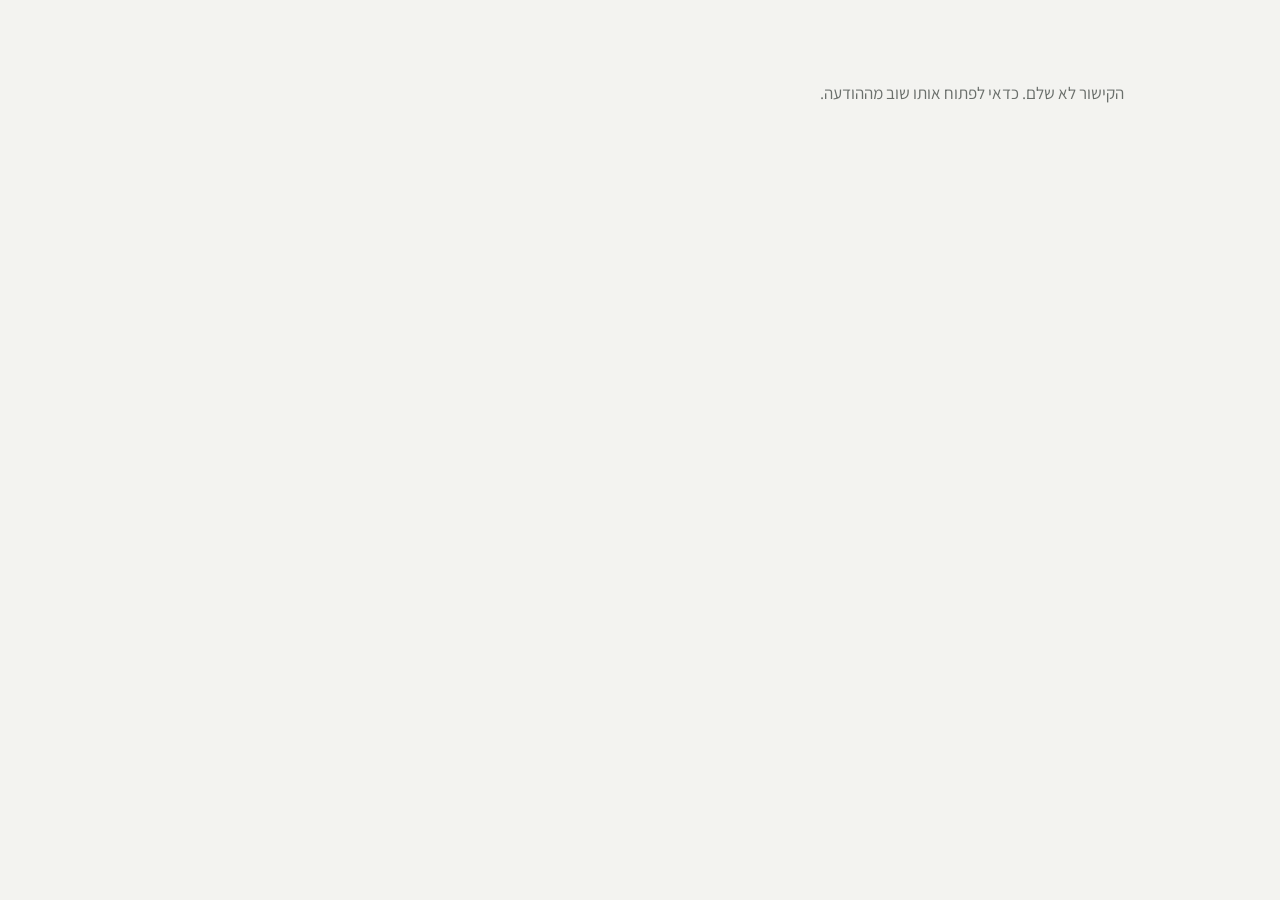
<file: items.html>
<!doctype html>
<html lang="he" dir="rtl">
<head>
<meta charset="utf-8">
<meta name="viewport" content="width=device-width,initial-scale=1,viewport-fit=cover">
<meta name="robots" content="noindex,nofollow">
<title>designbyshirley · חומרים ורכישות</title>
<link rel="stylesheet" href="https://fonts.googleapis.com/css2?family=Assistant:wght@400;600;700&family=Bellefair&display=swap">
<style>
/* Read-only client page for a project's materials list, opened through a secret link (?t=token).
   Shows the categories Shirley chose, grouped by room, with clickable product links. */
:root{
  --bg:#F3F3F0; --surface:#FFFFFF; --sunk:#E7E6E1; --ink:#262A28; --muted:#6A6F6B; --line:#DAD9D3;
  --oak:#93693D; --oak-soft:#F2E9DD;
  --display:"Bellefair","Frank Ruhl Libre",Georgia,serif;
  --body:"Assistant","Segoe UI",Arial,sans-serif;
  color-scheme:light;
}
@media (prefers-color-scheme: dark){:root{
  --bg:#1B1D1C; --surface:#242725; --sunk:#2D302E; --ink:#ECEBE6; --muted:#A2A7A2; --line:#3A3E3B;
  --oak:#CDA678; --oak-soft:#3A3128; color-scheme:dark}}
*{box-sizing:border-box}
html,body{margin:0}
body{background:var(--bg);color:var(--ink);font-family:var(--body);font-size:16px;line-height:1.55;padding-bottom:env(safe-area-inset-bottom,0px)}
:focus-visible{outline:2px solid var(--oak);outline-offset:2px}
.wrap{max-width:1000px;margin:0 auto;padding-left:max(16px,env(safe-area-inset-left,0px));padding-right:max(16px,env(safe-area-inset-right,0px))}

.top{padding-block:44px 26px}
.brand{margin:0;font-size:12px;letter-spacing:.26em;color:var(--muted);direction:ltr;unicode-bidi:isolate}
h1{font-family:var(--display);font-weight:400;font-size:clamp(40px,7vw,62px);line-height:1.05;margin:10px 0 8px;text-wrap:balance}
.sub{margin:0;color:var(--muted);font-size:17px}

.secnav{position:sticky;top:0;z-index:5;background:var(--bg);border-bottom:1px solid var(--line);padding-top:env(safe-area-inset-top,0px)}
.secnav .wrap{display:flex;gap:26px;overflow-x:auto;scrollbar-width:none}
.secnav a{display:flex;align-items:baseline;gap:7px;padding-block:14px 13px;color:var(--muted);text-decoration:none;font-weight:600;white-space:nowrap;border-bottom:2px solid transparent}
.secnav a:hover{color:var(--ink);border-bottom-color:var(--oak)}
.secnav .n{font-size:13px;font-weight:400;font-variant-numeric:tabular-nums}

section{padding-block:44px 6px;scroll-margin-top:56px}
.sec-head{display:flex;justify-content:space-between;align-items:baseline;gap:8px 16px;flex-wrap:wrap;margin-bottom:18px}
h2{font-family:var(--display);font-weight:400;font-size:34px;line-height:1.1;margin:0}
.sec-head p{margin:0;color:var(--muted);font-size:15px}
h3{font-size:14px;letter-spacing:.06em;color:var(--oak);font-weight:700;margin:22px 0 8px}
.state{padding-block:80px;color:var(--muted);font-size:17px}

.list{list-style:none;margin:0;padding:0;background:var(--surface);border:1px solid var(--line);border-radius:6px}
.list>li{display:grid;grid-template-columns:minmax(0,1fr) auto;gap:6px 16px;align-items:center;padding:15px 20px;border-top:1px solid var(--line)}
.list>li:first-child{border-top:0}
.item-name{font-weight:600;font-size:17px}
.qty{font-weight:400;color:var(--muted);font-variant-numeric:tabular-nums}
.model{color:var(--muted);font-size:15px}
.meta{display:flex;flex-wrap:wrap;gap:2px 16px;font-size:14px;color:var(--muted);margin-top:2px}
.sw{display:inline-block;width:12px;height:12px;border-radius:3px;border:1px solid var(--line);vertical-align:-1px;margin-inline-end:5px}
.line-note{font-size:14px;color:var(--muted);margin-top:4px}
.end{display:flex;align-items:center;gap:14px;justify-self:end}
.price{font-variant-numeric:tabular-nums;font-weight:600;white-space:nowrap;display:grid;text-align:left}
.price small{font-weight:400;font-size:13px;color:var(--muted)}
.qty-n{color:var(--ink);font-weight:600}
.go{font:600 14px var(--body);padding:7px 15px;border-radius:999px;border:1px solid var(--oak);color:var(--oak);text-decoration:none;white-space:nowrap}
.go:hover{background:var(--oak-soft)}
.total{margin:12px 0 0;text-align:left;color:var(--muted);font-size:15px}
.total b{color:var(--ink);font-variant-numeric:tabular-nums}

footer{padding-block:56px 40px;color:var(--muted);font-size:13px}
footer .brand{display:inline}

@media (max-width:520px){
  .top{padding-block:30px 20px}
  .list>li{grid-template-columns:1fr;padding:13px 14px}
  .end{justify-self:start}
}
</style>
</head>
<body>
<div id="app"><p class="wrap state">טוען את הרשימה…</p></div>
<script>
(function(){
'use strict';
var SUPABASE_URL='https://fsygskqtzlegktwhivej.supabase.co';
var KEY='sb_publishable_K26rM_RD4giaWqMcNPewlg_0JyZe4LW';
var TOKEN=new URLSearchParams(location.search).get('t')||'';
// Same order and names as the CRM's materials tab
var CATS=[['tiles','ריצוף וחיפוי'],['sanitary','כלים סניטריים וארונות רחצה'],['lighting','גופי תאורה'],['colors','גוונים לקירות'],
  ['carpentry','נגרות'],['furniture','ריהוט'],['decor','טקסטיל ואקססוריז'],['kitchen','נלווים למטבח'],['contractor','עבודות קבלן']];
var app=document.getElementById('app');

function esc(s){return String(s==null?'':s).replace(/[&<>"']/g,function(c){return {'&':'&amp;','<':'&lt;','>':'&gt;','"':'&quot;',"'":'&#39;'}[c]})}
function safeLink(u){u=String(u||'').trim();return /^https?:\/\//i.test(u)?u:''}
function money(n){return '₪'+Number(n).toLocaleString('he-IL',{maximumFractionDigits:2})}
function times(s){return String(s).replace(/(\d)\s*[xX×]\s*(\d)/g,'$1×$2')}
function showState(msg){app.innerHTML='<p class="wrap state">'+esc(msg)+'</p>'}

function row(x,prices,sup){
  var q='',n=x.quantity==null?null:Number(x.quantity);
  var meta=[];
  if(n!=null)meta.push('כמות: <b class="qty-n">'+esc(n)+'</b>');
  if(x.area)meta.push(esc(x.area));
  if(x.size)meta.push('<span dir="auto">'+esc(times(x.size))+'</span>');
  if(x.color||x.hex)meta.push((x.hex?'<span class="sw" style="background:'+esc(x.hex)+'"></span>':'')+esc(x.color||''));
  if(x.supplier&&x.supplier!==sup)meta.push(esc(x.supplier));
  var link=safeLink(x.link),end='';
  // Same math as the CRM table: unit price × quantity (no quantity counts as one)
  if(prices&&x.unit_price!=null)end+='<span class="price">'+(n!=null&&n!==1
    ?money(Number(x.unit_price)*n)+'<small>'+money(x.unit_price)+' ליח\' × '+esc(n)+'</small>'
    :money(x.unit_price))+'</span>';
  if(link)end+='<a class="go" href="'+esc(link)+'" target="_blank" rel="noopener">למוצר ↗</a>';
  return '<li><div><div class="item-name">'+esc(x.name||x.model||'')+q+'</div>'+
    (x.name&&x.model?'<div class="model">'+esc(x.model)+'</div>':'')+
    (meta.length?'<div class="meta">'+meta.map(function(m){return '<span>'+m+'</span>'}).join('')+'</div>':'')+
    (x.notes?'<div class="line-note">'+esc(x.notes)+'</div>':'')+'</div>'+
    (end?'<div class="end">'+end+'</div>':'')+'</li>';
}
function render(d){
  var shown=CATS.filter(function(c){return d.items.some(function(x){return x.category===c[0]})});
  var h='<header class="wrap top"><p class="brand">designbyshirley</p><h1>'+esc(d.title)+'</h1><p class="sub">חומרים ורכישות</p></header>';
  if(shown.length>1)h+='<nav class="secnav" aria-label="חלקי הדף"><div class="wrap">'+shown.map(function(c){
    return '<a href="#'+c[0]+'">'+esc(c[1])+' <span class="n">'+d.items.filter(function(x){return x.category===c[0]}).length+'</span></a>'}).join('')+'</div></nav>';
  h+='<main class="wrap">';
  if(!shown.length)h+='<p class="state">עוד אין פריטים ברשימה.</p>';
  shown.forEach(function(c){
    var list=d.items.filter(function(x){return x.category===c[0]}),groups=[];
    list.forEach(function(x){var r=(x.room||'').trim(),g=groups.filter(function(gr){return gr.room===r})[0];if(!g)groups.push(g={room:r,items:[]});g.items.push(x)});
    var sup=(d.suppliers||{})[c[0]];
    h+='<section id="'+c[0]+'"><div class="sec-head"><h2>'+esc(c[1])+'</h2>'+(sup?'<p>'+(c[0]==='contractor'?'קבלן: ':'ספק: ')+esc(sup)+'</p>':'')+'</div>';
    groups.forEach(function(g){
      if(g.room&&!(groups.length===1&&!g.room))h+='<h3>'+esc(g.room)+'</h3>';
      h+='<ul class="list">'+g.items.map(function(x){return row(x,d.prices,sup)}).join('')+'</ul>';
    });
    if(d.prices){
      var total=list.reduce(function(a,x){return a+(x.unit_price==null?0:Number(x.unit_price)*(x.quantity==null?1:Number(x.quantity)))},0);
      if(total)h+='<p class="total">סה"כ: <b>'+money(total)+'</b></p>';
    }
    h+='</section>';
  });
  h+='</main><footer class="wrap"><span class="brand">designbyshirley</span> · עיצוב פנים</footer>';
  app.innerHTML=h;
}

if(!TOKEN){showState('הקישור לא שלם. כדאי לפתוח אותו שוב מההודעה.');return}
fetch(SUPABASE_URL+'/rest/v1/rpc/items_share',{method:'POST',headers:{apikey:KEY,'Content-Type':'application/json'},body:JSON.stringify({token:TOKEN})})
  .then(function(r){if(!r.ok)throw new Error(r.status);return r.json()})
  .then(function(d){
    if(!d){showState('הקישור לא פעיל יותר. אפשר לבקש קישור חדש משירלי.');return}
    document.title=d.title+' · חומרים ורכישות · designbyshirley';render(d);
  })
  .catch(function(){showState('לא הצלחנו לטעון את הרשימה. כדאי לנסות שוב בעוד רגע.')});
})();
</script>
</body>
</html>
</file>
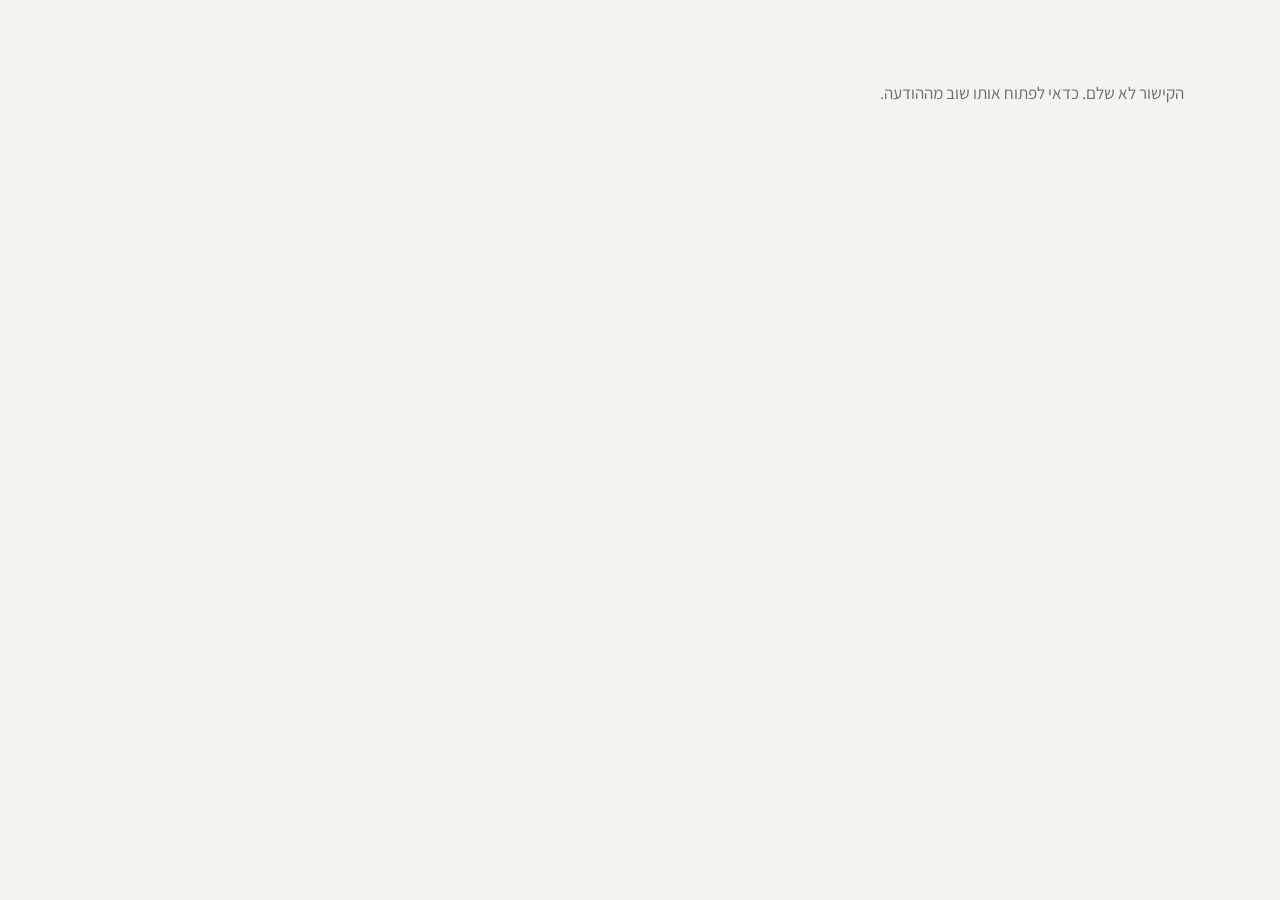
<file: list.html>
<!doctype html>
<html lang="he" dir="rtl">
<head>
<meta charset="utf-8">
<meta name="viewport" content="width=device-width,initial-scale=1,viewport-fit=cover">
<meta name="robots" content="noindex,nofollow">
<title>designbyshirley · רשימה</title>
<link rel="stylesheet" href="https://fonts.googleapis.com/css2?family=Assistant:wght@400;600;700&family=Bellefair&display=swap">
<style>
/* Client page for one meeting's lists: photo cards of existing furniture, a shopping list with status, a task checklist.
   Opened through a secret link (?t=token); people with the link add and change rows, deleting stays in the CRM. */
:root{
  --bg:#F3F3F0; --surface:#FFFFFF; --sunk:#E7E6E1; --ink:#262A28; --muted:#6A6F6B; --line:#DAD9D3;
  --oak:#93693D; --oak-soft:#F2E9DD; --sage:#5F7863; --sage-soft:#E2EAE2; --scrim:rgba(24,27,25,.5);
  --display:"Bellefair","Frank Ruhl Libre",Georgia,serif;
  --body:"Assistant","Segoe UI",Arial,sans-serif;
  color-scheme:light;
}
@media (prefers-color-scheme: dark){:root{
  --bg:#1B1D1C; --surface:#242725; --sunk:#2D302E; --ink:#ECEBE6; --muted:#A2A7A2; --line:#3A3E3B;
  --oak:#CDA678; --oak-soft:#3A3128; --sage:#9DB79F; --sage-soft:#2B372D; --scrim:rgba(0,0,0,.6); color-scheme:dark}}
*{box-sizing:border-box}
html,body{margin:0}
body{background:var(--bg);color:var(--ink);font-family:var(--body);font-size:16px;line-height:1.55;padding-bottom:env(safe-area-inset-bottom,0px)}
[hidden]{display:none!important}
img{max-width:100%}
button,input,select,textarea{font:inherit;color:inherit}
:focus-visible{outline:2px solid var(--oak);outline-offset:2px}
.wrap{max-width:1120px;margin:0 auto;padding-left:max(16px,env(safe-area-inset-left,0px));padding-right:max(16px,env(safe-area-inset-right,0px))}

.top{padding-block:44px 26px}
.brand{margin:0;font-size:12px;letter-spacing:.26em;color:var(--muted);direction:ltr;unicode-bidi:isolate}
h1{font-family:var(--display);font-weight:400;font-size:clamp(42px,7vw,66px);line-height:1.05;margin:10px 0 8px;text-wrap:balance}
.sub{margin:0;color:var(--muted);font-size:17px}

.secnav{position:sticky;top:0;z-index:5;background:var(--bg);border-bottom:1px solid var(--line);padding-top:env(safe-area-inset-top,0px)}
.secnav .wrap{display:flex;gap:26px;overflow-x:auto;scrollbar-width:none}
.secnav a{display:flex;align-items:baseline;gap:7px;padding-block:14px 13px;color:var(--muted);text-decoration:none;font-weight:600;white-space:nowrap;border-bottom:2px solid transparent}
.secnav a:hover{color:var(--ink);border-bottom-color:var(--oak)}
.secnav .n{font-size:13px;font-weight:400;font-variant-numeric:tabular-nums}

section{padding-block:44px 6px;scroll-margin-top:56px}
.sec-head{display:flex;justify-content:space-between;align-items:baseline;gap:8px 16px;flex-wrap:wrap;margin-bottom:20px}
h2{font-family:var(--display);font-weight:400;font-size:34px;line-height:1.1;margin:0}
.sec-head p{margin:0;color:var(--muted);font-size:15px}
.state{padding-block:80px;color:var(--muted);font-size:17px}

.grid{display:grid;grid-template-columns:repeat(auto-fill,minmax(240px,1fr));gap:20px}
.card{background:var(--surface);border:1px solid var(--line);border-radius:6px;overflow:hidden;display:flex;flex-direction:column;min-width:0}
.ph{aspect-ratio:4/3;max-width:100%;background:var(--sunk);display:grid;place-items:center;color:var(--muted);font-size:13px;border:0;padding:0;width:100%}
.ph img{width:100%;height:100%;object-fit:cover;display:block}
button.ph{cursor:zoom-in}
.card-body{padding:15px 18px 10px;display:grid;gap:8px;align-content:start;flex:1}
.eyebrow{font-size:12px;letter-spacing:.06em;color:var(--oak);font-weight:700}
h3{font-size:19px;font-weight:600;margin:0;line-height:1.3}
.dims{display:flex;flex-wrap:wrap;gap:6px 20px;margin:0}
.dims div{display:grid}
.dims dt{font-size:12px;color:var(--muted)}
.dims dd{margin:0;font-size:17px;font-weight:600;font-variant-numeric:tabular-nums}
.nodims{margin:0;font-size:14px;color:var(--muted)}
.note{margin:0;font-size:14px;color:var(--muted);border-top:1px dashed var(--line);padding-top:8px}
.card .edit{align-self:flex-start;margin:0 18px 14px}

.list{list-style:none;margin:0;padding:0;background:var(--surface);border:1px solid var(--line);border-radius:6px}
.list>li{display:grid;grid-template-columns:auto minmax(0,1fr) auto;gap:14px;align-items:center;padding:15px 20px;border-top:1px solid var(--line)}
.list>li:first-child{border-top:0}
.list .empty{display:block;color:var(--muted)}
.pill{font-size:13px;font-weight:700;padding:4px 11px;border-radius:999px;border:1px solid var(--line);color:var(--muted);background:transparent;white-space:nowrap;min-width:66px;text-align:center;cursor:pointer}
.st-choosing .pill{background:var(--oak-soft);color:var(--oak);border-color:transparent}
.st-bought .pill{background:var(--sage-soft);color:var(--sage);border-color:transparent}
.st-bought .item-name{color:var(--muted)}
.item-name{font-weight:600;font-size:17px}
.qty{font-weight:400;color:var(--muted);font-variant-numeric:tabular-nums}
.meta{display:flex;flex-wrap:wrap;gap:2px 16px;font-size:14px;color:var(--muted);margin-top:2px}
.meta a{color:var(--oak);font-weight:600}
.line-note{font-size:14px;color:var(--muted);margin-top:2px}
.end{display:flex;align-items:center;gap:10px}
.thumb{width:56px;height:56px;border-radius:4px;overflow:hidden;background:var(--sunk);border:0;padding:0;cursor:zoom-in;flex:none}
.thumb img{width:100%;height:100%;object-fit:cover;display:block}
.check{width:26px;height:26px;border-radius:50%;border:1.5px solid var(--muted);background:transparent;display:grid;place-items:center;padding:0;flex:none;cursor:pointer}
.done .check{background:var(--sage);border-color:var(--sage)}
.done .check::after{content:"";width:6px;height:11px;border:solid var(--surface);border-width:0 2px 2px 0;transform:translateY(-1px) rotate(45deg)}
.done .item-name{color:var(--muted);text-decoration:line-through;text-decoration-color:var(--line)}

.btn{font:600 14px var(--body);padding:9px 18px;border-radius:999px;border:1px solid var(--ink);background:transparent;color:var(--ink);cursor:pointer;white-space:nowrap}
.btn.small{padding:5px 13px;font-size:13px;border-color:var(--line);color:var(--muted)}
.btn.small:hover{color:var(--ink);border-color:var(--oak)}
.btn.primary{background:var(--ink);color:var(--bg)}
.btn.ghost{border-color:var(--line)}
.btn:disabled{opacity:.5;cursor:default}
.add{margin-top:14px;width:100%;padding:13px;border:1.5px dashed var(--line);border-radius:6px;background:transparent;color:var(--oak);font-weight:700;cursor:pointer}
.add:hover{border-color:var(--oak)}

footer{padding-block:56px 40px;color:var(--muted);font-size:13px}
footer .brand{display:inline}

.overlay{position:fixed;inset:0;z-index:20;background:var(--scrim);display:grid;place-items:center;padding:16px}
.sheet{background:var(--surface);border-radius:10px;width:min(520px,100%);max-height:100%;overflow:auto;padding:24px}
.sheet h2{font-size:28px;margin-bottom:18px}
.fields{display:grid;gap:14px}
.pair{display:grid;grid-template-columns:1fr 1fr;gap:14px}
.fields label{display:grid;gap:5px;font-size:13px;font-weight:700;color:var(--muted)}
.fields input,.fields textarea,.fields select{font-size:16px;padding:10px 12px;border:1px solid var(--line);border-radius:6px;background:var(--bg);color:var(--ink);width:100%}
.fields .checkrow{display:flex;align-items:center;gap:10px;font-size:15px;color:var(--ink)}
.fields .checkrow input{width:20px;height:20px}
.imgfield{display:grid;gap:8px}
.imgfield .ph{border-radius:6px;overflow:hidden}
.filebtn{position:relative;overflow:hidden;align-self:start;justify-self:start}
.filebtn input{position:absolute;inset:0;opacity:0;cursor:pointer}
.hint{margin:0;font-size:13px;color:var(--muted)}
.sheet-actions{display:flex;justify-content:flex-end;gap:8px;margin-top:22px}
.lb{cursor:zoom-out}
.lb img{max-width:100%;max-height:100%;border-radius:6px;object-fit:contain}
.toast{position:fixed;left:50%;bottom:calc(24px + env(safe-area-inset-bottom,0px));transform:translateX(-50%);z-index:30;background:var(--ink);color:var(--bg);padding:10px 18px;border-radius:999px;font-size:14px;font-weight:600;max-width:calc(100% - 32px);text-align:center}

@media (max-width:520px){
  .top{padding-block:30px 20px}
  .grid{grid-template-columns:1fr 1fr;gap:12px}
  .card-body{padding:12px 12px 8px}
  .card .edit{margin:0 12px 12px}
  h3{font-size:16px}
  .dims{gap:4px 12px}
  .dims dd{font-size:15px}
  .list>li{padding:13px 14px;gap:10px}
  .thumb{width:46px;height:46px}
  .pair{grid-template-columns:1fr}
}
@media (max-width:340px){.grid{grid-template-columns:1fr}}
</style>
</head>
<body>
<div id="app"><p class="wrap state">טוען את הרשימה…</p></div>
<div id="layer"></div>
<div class="toast" id="toast" role="status" hidden></div>
<script>
(function(){
'use strict';
var SUPABASE_URL='https://fsygskqtzlegktwhivej.supabase.co';
var KEY='sb_publishable_K26rM_RD4giaWqMcNPewlg_0JyZe4LW';
var TOKEN=new URLSearchParams(location.search).get('t')||window.SHARE_TOKEN||'';
var STATUS_KEYS={'לקנות':'todo','בבחירה':'choosing','נרכש':'bought'};
var STATUSES=['לקנות','בבחירה','נרכש'];
var FIELDS={
  existing:[['name','שם הפריט'],['room','חלל'],['size','מידות'],['notes','הערות','textarea']],
  buy:[['name','שם הפריט'],['quantity','כמות','pair'],['room','חלל','pair'],['size','מידות'],['supplier','חנות / ספק'],['link','קישור למוצר'],['notes','הערות','textarea']],
  task:[['name','משימה'],['notes','הערות','textarea']]
};
var NOUN={existing:'רהיט',buy:'פריט לקנייה',task:'משימה'};
var app=document.getElementById('app'),layer=document.getElementById('layer');
var data=null,modal=null,zoomSrc=null,busy=false,toastTimer=null;

function esc(s){return String(s==null?'':s).replace(/[&<>"']/g,function(c){return {'&':'&amp;','<':'&lt;','>':'&gt;','"':'&quot;',"'":'&#39;'}[c]})}
function img(path){return path?SUPABASE_URL+'/storage/v1/object/public/meeting-images/'+path.split('/').map(encodeURIComponent).join('/'):''}
function fmtDate(iso){var p=String(iso||'').split('-');return p.length===3?p[2]+'.'+p[1]+'.'+p[0]:''}
function times(s){return String(s).replace(/(\d)\s*[xX×]\s*(\d)/g,'$1×$2')}
function safeLink(u){u=String(u||'').trim();return /^https?:\/\//i.test(u)?u:''}
function items(kind){return (data.items||[]).filter(function(x){return x.kind===kind})}
function toast(msg){var el=document.getElementById('toast');el.textContent=msg;el.hidden=false;clearTimeout(toastTimer);toastTimer=setTimeout(function(){el.hidden=true},3200)}

function rpc(fn,body){
  return fetch(SUPABASE_URL+'/rest/v1/rpc/'+fn,{method:'POST',headers:{apikey:KEY,'Content-Type':'application/json'},body:JSON.stringify(body)})
    .then(function(r){if(!r.ok)throw new Error(r.status);return r.json()});
}
function load(){
  if(!TOKEN){showState('הקישור לא שלם. כדאי לפתוח אותו שוב מההודעה.');return Promise.resolve()}
  return rpc('meeting_share',{token:TOKEN}).then(function(d){
    if(!d){showState('הקישור לא פעיל יותר. אפשר לבקש קישור חדש משירלי.');return}
    data=d;document.title=d.title+' · designbyshirley';render();
  }).catch(function(){if(!data)showState('לא הצלחנו לטעון את הרשימה. כדאי לנסות שוב בעוד רגע.')});
}
function showState(msg){app.innerHTML='<p class="wrap state">'+esc(msg)+'</p>'}

function dims(s){
  s=String(s||'').trim();
  if(!s)return '<p class="nodims">מידות לא צוינו</p>';
  var re=/(רוחב|עומק|גובה|אורך|קוטר)\s*([\d.,]+)/g,m,parts=[];
  while((m=re.exec(s)))parts.push('<div><dt>'+m[1]+'</dt><dd>'+esc(m[2])+'</dd></div>');
  if(!parts.length)parts.push('<div><dt>מידה</dt><dd dir="ltr">'+esc(times(s))+'</dd></div>');
  return '<dl class="dims">'+parts.join('')+'</dl>';
}
function card(x){
  var media=x.image_path?'<button class="ph" data-a="zoom" data-src="'+esc(img(x.image_path))+'" aria-label="הגדלת התמונה"><img src="'+esc(img(x.image_path))+'" alt="'+esc(x.name)+'" loading="lazy"></button>'
    :'<div class="ph">תמונה תתווסף בהמשך</div>';
  return '<article class="card">'+media+'<div class="card-body">'+(x.room?'<span class="eyebrow">'+esc(x.room)+'</span>':'')+
    '<h3>'+esc(x.name||'')+'</h3>'+dims(x.size)+(x.notes?'<p class="note">'+esc(x.notes)+'</p>':'')+'</div>'+
    '<button class="btn small edit" data-a="open" data-id="'+x.id+'">עריכה</button></article>';
}
function buyRow(x){
  var key=STATUS_KEYS[x.status]||'todo',meta=[];
  if(x.room)meta.push(esc(x.room));
  if(x.size)meta.push('<span>מידות: <bdi>'+esc(times(x.size))+'</bdi></span>');
  if(x.supplier)meta.push(esc(x.supplier));
  var link=safeLink(x.link);
  if(link)meta.push('<a href="'+esc(link)+'" target="_blank" rel="noopener">לצפייה במוצר</a>');
  return '<li class="st-'+key+'"><button class="pill" data-a="status" data-id="'+x.id+'" title="לחיצה משנה סטטוס">'+esc(x.status)+'</button>'+
    '<div><div class="item-name">'+esc(x.name||'')+(x.quantity?' <span class="qty">× '+esc(x.quantity)+'</span>':'')+'</div>'+
    (meta.length?'<div class="meta">'+meta.join('')+'</div>':'')+(x.notes?'<div class="line-note">'+esc(x.notes)+'</div>':'')+'</div>'+
    '<div class="end">'+(x.image_path?'<button class="thumb" data-a="zoom" data-src="'+esc(img(x.image_path))+'" aria-label="הגדלת התמונה"><img src="'+esc(img(x.image_path))+'" alt="" loading="lazy"></button>':'')+
    '<button class="btn small" data-a="open" data-id="'+x.id+'">עריכה</button></div></li>';
}
function taskRow(x){
  return '<li class="'+(x.done?'done':'')+'"><button class="check" data-a="toggle" data-id="'+x.id+'" aria-pressed="'+(x.done?'true':'false')+'" aria-label="'+(x.done?'סימון כלא בוצע':'סימון כבוצע')+'"></button>'+
    '<div><div class="item-name">'+esc(x.name||'')+'</div>'+(x.notes?'<div class="line-note">'+esc(x.notes)+'</div>':'')+'</div>'+
    '<div class="end"><button class="btn small" data-a="open" data-id="'+x.id+'">עריכה</button></div></li>';
}

function render(){
  var E=items('existing'),B=items('buy'),T=items('task');
  var bought=B.filter(function(x){return x.status==='נרכש'}).length,done=T.filter(function(x){return x.done}).length;
  var h='<header class="wrap top"><p class="brand">designbyshirley</p><h1>'+esc(data.title)+'</h1>'+
    '<p class="sub">'+esc([data.meeting,fmtDate(data.meet_date)].filter(Boolean).join(' · '))+'</p></header>';
  h+='<nav class="secnav" aria-label="חלקי הדף"><div class="wrap">'+
    '<a href="#existing">ריהוט קיים <span class="n">'+E.length+'</span></a>'+
    '<a href="#buy">לקנות <span class="n">'+(bought?bought+' מתוך '+B.length+' נרכשו':B.length)+'</span></a>'+
    '<a href="#tasks">משימות <span class="n">'+(done?done+' מתוך '+T.length+' בוצעו':T.length)+'</span></a></div></nav><main class="wrap">';
  h+='<section id="existing"><div class="sec-head"><h2>ריהוט קיים</h2><p>הרהיטים שיש לכם היום, עם תמונה ומידות</p></div>'+
    (E.length?'<div class="grid">'+E.map(card).join('')+'</div>':'<p class="nodims">אין עדיין פריטים ברשימה.</p>')+
    '<button class="add" data-a="add" data-kind="existing">+ הוספת רהיט</button></section>';
  h+='<section id="buy"><div class="sec-head"><h2>מה צריך לקנות</h2><p>'+(B.length-bought)+' פריטים פתוחים</p></div>'+
    '<ul class="list">'+(B.length?B.map(buyRow).join(''):'<li class="empty">הרשימה ריקה.</li>')+'</ul>'+
    '<button class="add" data-a="add" data-kind="buy">+ הוספת פריט לקנייה</button></section>';
  h+='<section id="tasks"><div class="sec-head"><h2>משימות</h2><p>'+(T.length-done)+' משימות פתוחות</p></div>'+
    '<ul class="list">'+(T.length?T.map(taskRow).join(''):'<li class="empty">אין משימות פתוחות.</li>')+'</ul>'+
    '<button class="add" data-a="add" data-kind="task">+ הוספת משימה</button></section>';
  h+='</main><footer class="wrap"><span class="brand">designbyshirley</span> · עיצוב פנים</footer>';
  app.innerHTML=h;
}

function renderLayer(){
  var h='';
  if(modal){
    var d=modal.draft,fs=FIELDS[d.kind],pairOpen=false;
    h+='<div class="overlay"><div class="sheet" role="dialog" aria-modal="true" aria-labelledby="m-title"><h2 id="m-title">'+(d.id?'עריכת ':'הוספת ')+NOUN[d.kind]+'</h2><div class="fields">';
    if(d.kind!=='task'){
      h+='<div class="imgfield"><div class="ph">'+(modal.uploading?'מעלה תמונה…':d.image_path?'<img src="'+esc(img(d.image_path))+'" alt="">':'אין תמונה')+'</div>'+
        '<span class="btn small filebtn">'+(d.image_path?'החלפת תמונה':'הוספת תמונה')+'<input type="file" id="img-file" accept="image/jpeg,image/png,image/webp"></span></div>';
    }
    fs.forEach(function(f){
      var id='f-'+f[0],v=esc(d[f[0]]||'');
      var ctl=f[2]==='textarea'?'<textarea id="'+id+'" data-field="'+f[0]+'" rows="3">'+v+'</textarea>':
        '<input id="'+id+'" data-field="'+f[0]+'" value="'+v+'"'+(f[0]==='link'?' type="url" dir="ltr" placeholder="https://"':'')+'>';
      var lab='<label for="'+id+'">'+f[1]+ctl+'</label>';
      if(f[2]==='pair'){if(!pairOpen){h+='<div class="pair">'+lab;pairOpen=true}else{h+=lab+'</div>';pairOpen=false}}
      else h+=lab;
    });
    if(d.kind==='buy')h+='<label for="f-status">סטטוס<select id="f-status" data-field="status">'+STATUSES.map(function(s){return '<option'+(d.status===s?' selected':'')+'>'+s+'</option>'}).join('')+'</select></label>';
    if(d.kind==='task')h+='<label class="checkrow" for="f-done"><input type="checkbox" id="f-done" data-field="done"'+(d.done?' checked':'')+'>בוצע</label>';
    if(d.id)h+='<p class="hint">רוצים להוריד שורה מהרשימה? כתבו לי ואמחק אותה.</p>';
    h+='</div><div class="sheet-actions"><button class="btn ghost" data-a="close">ביטול</button><button class="btn primary" data-a="apply"'+(modal.uploading||busy?' disabled':'')+'>שמירה</button></div></div></div>';
  }
  if(zoomSrc)h+='<div class="overlay lb" data-a="unzoom" role="dialog" aria-label="תמונה מוגדלת"><img src="'+esc(zoomSrc)+'" alt=""></div>';
  layer.innerHTML=h;
}

function find(id){return (data.items||[]).find(function(x){return String(x.id)===String(id)})}
function openModal(kind,id){
  var x=id?find(id):null;
  modal={uploading:false,draft:x?JSON.parse(JSON.stringify(x)):{kind:kind,name:'',room:'',size:'',quantity:'',supplier:'',link:'',notes:'',status:'לקנות',done:false,image_path:null}};
  renderLayer();
  var first=layer.querySelector('input:not([type=file]),textarea');if(first)first.focus();
}
function closeModal(){modal=null;renderLayer()}
function saveItem(item){
  busy=true;
  var clean={};['id','kind','name','room','size','quantity','supplier','link','notes','status','done','image_path'].forEach(function(k){
    var v=item[k];clean[k]=typeof v==='string'?(v.trim()||null):v;
  });
  return rpc('meeting_share_save',{token:TOKEN,item:clean}).then(function(){return load()})
    .catch(function(){toast('השמירה לא הצליחה. כדאי לנסות שוב.');throw new Error('save')})
    .finally(function(){busy=false});
}
function applyModal(){
  var d=modal.draft;
  if(!String(d.name||'').trim()){toast(d.kind==='task'?'צריך לכתוב את המשימה':'צריך לכתוב שם לפריט');return}
  saveItem(d).then(function(){closeModal();toast('נשמר')}).catch(function(){renderLayer()});
}

function shrink(file){
  return new Promise(function(resolve){
    if(!window.createImageBitmap||!/^image\/(jpeg|png|webp)$/.test(file.type))return resolve(file);
    createImageBitmap(file).then(function(bmp){
      var s=Math.min(1,1600/Math.max(bmp.width,bmp.height));
      if(s===1&&file.size<1500000)return resolve(file);
      var c=document.createElement('canvas');c.width=Math.round(bmp.width*s);c.height=Math.round(bmp.height*s);
      c.getContext('2d').drawImage(bmp,0,0,c.width,c.height);
      c.toBlob(function(b){resolve(b||file)},'image/jpeg',0.85);
    }).catch(function(){resolve(file)});
  });
}
function upload(file){
  if(!file||!modal)return;
  if(!/^image\/(jpeg|png|webp)$/.test(file.type)){toast('אפשר להעלות תמונה מסוג JPG, PNG או WEBP');return}
  var m=modal;m.uploading=true;renderLayer();
  shrink(file).then(function(blob){
    var type=blob.type||'image/jpeg',ext=type==='image/png'?'png':type==='image/webp'?'webp':'jpg';
    var path='share/'+TOKEN+'/'+Date.now()+'-'+Math.random().toString(36).slice(2,8)+'.'+ext;
    return fetch(SUPABASE_URL+'/storage/v1/object/meeting-images/'+path,{method:'POST',headers:{apikey:KEY,Authorization:'Bearer '+KEY,'Content-Type':type},body:blob})
      .then(function(r){if(!r.ok)throw new Error(r.status);m.draft.image_path=path});
  }).catch(function(){toast('העלאת התמונה לא הצליחה. כדאי לנסות שוב.')})
  .then(function(){m.uploading=false;if(modal===m)renderLayer()});
}

document.addEventListener('click',function(e){
  if(e.target.classList&&e.target.classList.contains('overlay')&&modal){closeModal();return}
  var el=e.target.closest('[data-a]');if(!el)return;
  var a=el.dataset.a,x;
  if(a==='open'){x=find(el.dataset.id);if(x)openModal(x.kind,x.id)}
  else if(a==='add')openModal(el.dataset.kind,null);
  else if(a==='close')closeModal();
  else if(a==='apply')applyModal();
  else if(a==='zoom'){zoomSrc=el.dataset.src;renderLayer()}
  else if(a==='unzoom'){zoomSrc=null;renderLayer()}
  else if((a==='status'||a==='toggle')&&!busy){
    x=find(el.dataset.id);if(!x)return;
    var next=JSON.parse(JSON.stringify(x));
    if(a==='status')next.status=STATUSES[(STATUSES.indexOf(x.status)+1)%STATUSES.length];else next.done=!x.done;
    Object.assign(x,next);render();
    saveItem(next).catch(function(){load()});
  }
});
document.addEventListener('input',function(e){var f=e.target.dataset&&e.target.dataset.field;if(f&&modal&&f!=='done')modal.draft[f]=e.target.value});
document.addEventListener('change',function(e){
  if(e.target.id==='img-file')upload(e.target.files&&e.target.files[0]);
  else if(e.target.dataset&&e.target.dataset.field==='done'&&modal)modal.draft.done=e.target.checked;
});
document.addEventListener('keydown',function(e){if(e.key!=='Escape')return;if(zoomSrc){zoomSrc=null;renderLayer()}else if(modal)closeModal()});
document.addEventListener('visibilitychange',function(){if(document.visibilityState==='visible'&&!modal&&!busy&&data)load()});
load();
})();
</script>
</body>
</html>
</file>
